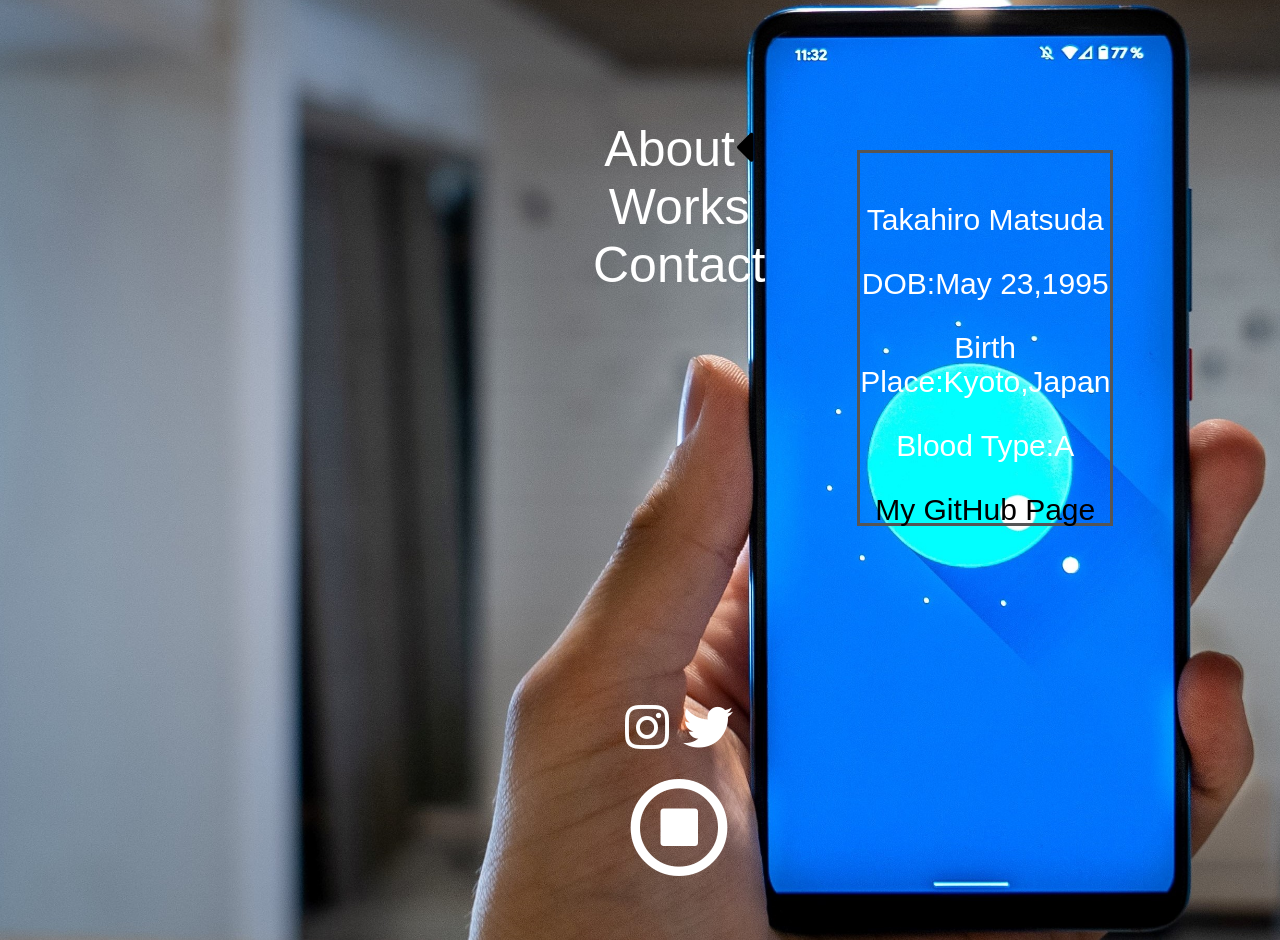
<file: index.html>
<!DOCTYPE html>
<html lang="ja">
<head>
    <meta charset="utf-8">
    <link rel="stylesheet" href="https://use.fontawesome.com/releases/v5.15.1/css/all.css">
 <link rel="stylesheet" href="phoneAbout.css">
    <title>Takahiro Matsuda</title>  
</head>
<body>
<header>
</header>
<main>
    <div class="top-wrapper">
       
        <div class="main-container"></div>
        <div class="phone-container">
             <ul>
            <a href="https://akatsukimahiro.github.io/cellphoneabout/" class="header-list">About</a><i class="fas fa-caret-left"></i><br>
            <a href="https://akatsukimahiro.github.io/cellphone-work/" class="header-list">Works</a><br>
            <a href="https://akatsukimahiro.github.io/cellphone-contact/" class="header-list">Contact</a> <br><br><br><br><br><br><br><br>     
            <a href="https://www.instagram.com/mintjam0523/" class="fab fa-instagram"></a>
            <a href="https://twitter.com/mahiron_Guitar" class="fab fa-twitter"></a><br>
          <div class="font-as">
            <a href="https://akatsukimahiro.github.io/cellphone/"><i class="far fa-stop-circle fa-2x"></i></a>
          </div>
           </ul> 
        </div>

        <div class="contact-form">
           <div class="profile">
           <p>Takahiro Matsuda</p> 
           <p>DOB:May 23,1995</p>
           <p>Birth Place:Kyoto,Japan</p>
           <p>Blood Type:A</p>
           <a href="https://github.com/TakahiroMatsudaGit" class="github">My GitHub Page</a>

           </div>
         </div>
         
       
    </div>
</main>
<footer></footer> 
</body>
</html>
</file>
<file: phoneAbout.css>
body{
    margin: 0%;
    font-family: "SF Pro Text","SF Pro Icons","Helvetica Neue","Helvetica","Arial",sans-serif;
    
}
.top-wrapper{
     height: 940px;
     background-image: url(mika-baumeister-DsJw-V-Wz-4-unsplash.jpg);
     background-size :cover ;
    margin: 0%;
    display: flex;
  
}
.main-container{
    padding-left: 41.5%;
}
.num-container{
   font-size: 50px;
   padding:0 20px;
  
   
}
.num{
text-decoration: none;
   color:white;
}
.phone-container{
    text-align: center;
    width: 20%;
    font-size: 50px;
    padding-top: 70px;
   
}
.phone-container a{
 color: white;
 text-decoration: none;
 
 
}
.phone-container a:hover{
    opacity: 0.7;
}
.font-as{
    padding-top: 20px;
}
.contact-form{
   margin:150px 70px 0 ;
   color:white;
   font-size: 30px;
  text-align: center;
  width: 20%;
  height: 40%;
  display: inline-block;
  border: solid 3px #555;
  box-sizing: border-box;
  padding-top: 20px;
  
}
.contact-form a{
  color:black;
  text-decoration: none;

}
.contact-form a:hover{
  opacity:0.7;
}
</file>
